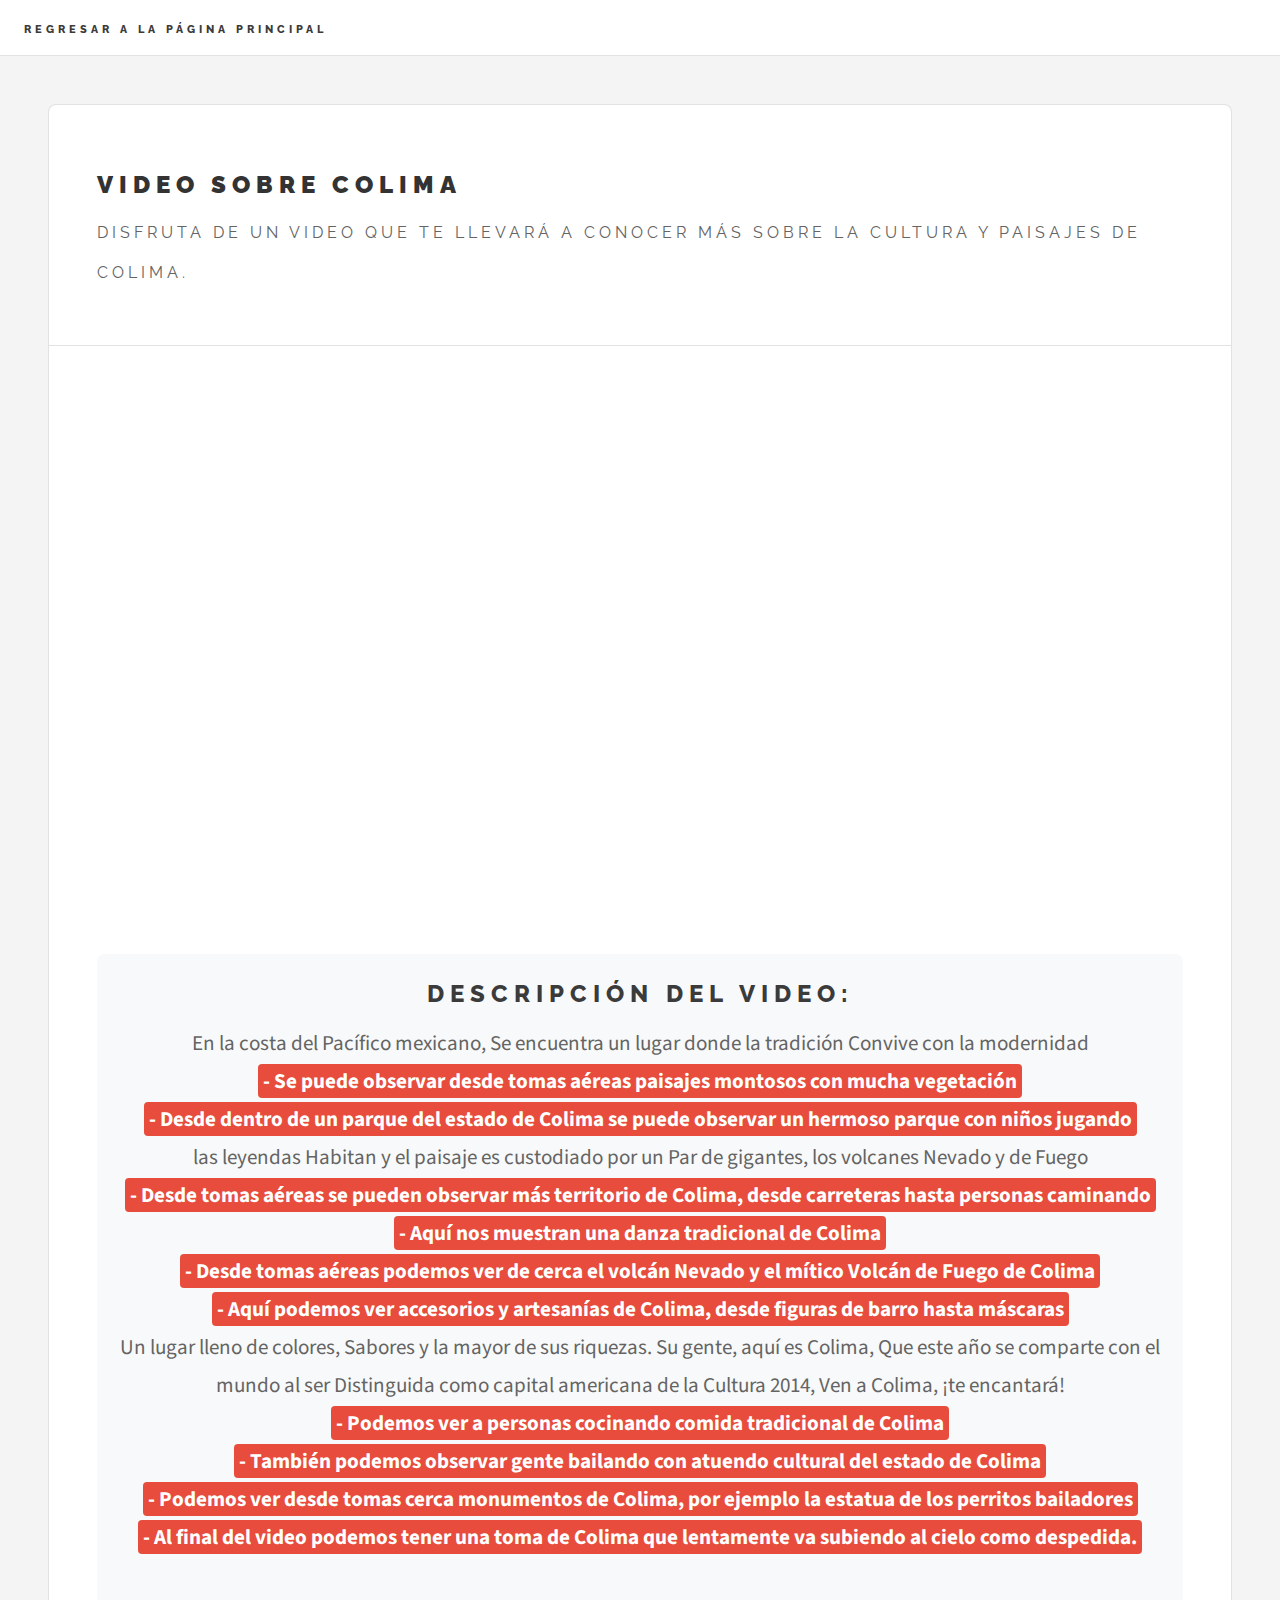
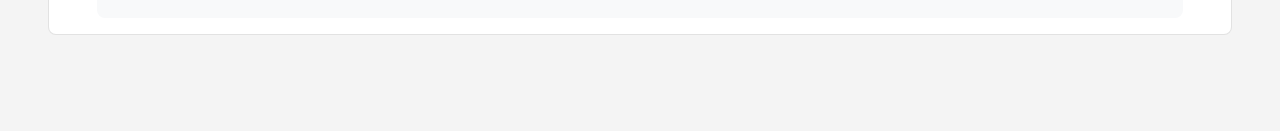
<file: ExtraPags/videoColima.html>
<!DOCTYPE html>
<html lang="es">
  <head>
    <title>Video sobre Colima</title>
    <meta charset="utf-8" />
    <meta
      name="viewport"
      content="width=device-width, initial-scale=1, user-scalable=no"
    />
    <link rel="stylesheet" href="../assets/css/main.css" />
    <style>
      /* Centrar el video en la página y ajustar el tamaño */
      .video-container {
        display: flex;
        justify-content: center;
        align-items: center;
        height: 60vh; /* Ajusta la altura del contenedor si es necesario */
        margin: 20px 0;
        width: 100%; /* Se ajusta al 100% del ancho disponible */
      }

      iframe {
        width: 100%;
        height: 100%; /* Asegura que el iframe se ajuste al contenedor */
        max-width: 800px; /* Establece un tamaño máximo para evitar que el video sea demasiado grande */
        max-height: 450px; /* Limita la altura máxima del video */
      }

      /* Estilos para la descripción */
      .video-description {
        text-align: center;
        margin-top: 20px;
        font-size: 1.1rem;
        background-color: #f8f9fa; /* Fondo claro para mejorar el contraste */
        padding: 20px;
        border-radius: 8px;
      }

      .highlight {
        font-weight: bold;
        color: #fff; /* Color blanco para mejorar el contraste con el fondo rojo */
        background-color: #e74c3c; /* Fondo rojo para el texto destacado */
        padding: 2px 5px; /* Espaciado alrededor del texto destacado */
      }

      h3 {
        font-size: 1.5rem;
        margin-bottom: 10px;
      }
    </style>
  </head>
  <body class="single is-preload">
    <!-- Wrapper -->
    <div id="wrapper">
      <!-- Header -->
      <header id="header">
        <h1><a href="../index.html">Regresar a la Página Principal</a></h1>
      </header>

      <!-- Main -->
      <div id="main">
        <!-- Post -->
        <article class="post">
          <header>
            <div class="title">
              <h2>Video sobre Colima</h2>
              <p>
                Disfruta de un video que te llevará a conocer más sobre la
                cultura y paisajes de Colima.
              </p>
            </div>
          </header>

          <!-- Video Container -->
          <div class="video-container">
            <iframe
              src="https://www.youtube.com/embed/Py-S5I00kfM?si=J60Dx0pT42E7EsOj"
              frameborder="0"
              allow="accelerometer; autoplay; clipboard-write; encrypted-media; gyroscope; picture-in-picture; web-share"
              allowfullscreen
            ></iframe>
          </div>

          <!-- Descripción del video -->
          <div id="videoDescription" class="video-description">
            <h3>Descripción del video:</h3>
            <p id="descriptionText">
              En la costa del Pacífico mexicano, Se encuentra un lugar donde la tradición Convive con la modernidad  <br />
              <span class="highlight">- Se puede observar desde tomas aéreas paisajes montosos con mucha vegetación<br /></span>
              <span class="highlight">- Desde dentro de un parque del estado de Colima se puede observar un hermoso parque con niños jugando<br /></span>
              las leyendas Habitan y el paisaje es custodiado por un Par de gigantes, los volcanes Nevado y de Fuego<br />
              <span class="highlight">- Desde tomas aéreas se pueden observar más territorio de Colima, desde carreteras hasta personas caminando<br /></span>
              <span class="highlight">- Aquí nos muestran una danza tradicional de Colima<br /></span>
              <span class="highlight">- Desde tomas aéreas podemos ver de cerca el volcán Nevado y el mítico Volcán de Fuego de Colima<br /></span>
              <span class="highlight">- Aquí podemos ver accesorios y artesanías de Colima, desde figuras de barro hasta máscaras<br /></span>
              Un lugar lleno de colores, Sabores y la mayor de sus riquezas. Su gente, aquí es Colima, Que este año se comparte con el mundo al ser Distinguida como capital americana de la Cultura 2014, Ven a Colima, ¡te encantará!<br />
              <span class="highlight">- Podemos ver a personas cocinando comida tradicional de Colima<br /></span>
              <span class="highlight">- También podemos observar gente bailando con atuendo cultural del estado de Colima<br /></span>
              <span class="highlight">- Podemos ver desde tomas cerca monumentos de Colima, por ejemplo la estatua de los perritos bailadores<br /></span>
              <span class="highlight">- Al final del video podemos tener una toma de Colima que lentamente va subiendo al cielo como despedida.<br /></span>
            </p>
          </div>
        </article>
      </div>

    </div>
  </body>
</html>
</file>
<file: assets/css/main.css>
@import url(fontawesome-all.min.css);
@import url("https://fonts.googleapis.com/css?family=Source+Sans+Pro:400,700|Raleway:400,800,900");

/*
	Future Imperfect by HTML5 UP
	html5up.net | @ajlkn
	Free for personal and commercial use under the CCA 3.0 license (html5up.net/license)
*/

html, body, div, span, applet, object,
iframe, h1, h2, h3, h4, h5, h6, p, blockquote,
pre, a, abbr, acronym, address, big, cite,
code, del, dfn, em, img, ins, kbd, q, s, samp,
small, strike, strong, sub, sup, tt, var, b,
u, i, center, dl, dt, dd, ol, ul, li, fieldset,
form, label, legend, table, caption, tbody,
tfoot, thead, tr, th, td, article, aside,
canvas, details, embed, figure, figcaption,
footer, header, hgroup, menu, nav, output, ruby,
section, summary, time, mark, audio, video {
	margin: 0;
	padding: 0;
	border: 0;
	font-size: 100%;
	font: inherit;
	vertical-align: baseline;}

article, aside, details, figcaption, figure,
footer, header, hgroup, menu, nav, section {
	display: block;}

body {
	line-height: 1;
}
p {
    font-size: 1.2em; /* Ajusta el tamaño (1em = tamaño base, 1.2em es un 20% más grande) */
    line-height: 1.8; /* Mejora el espaciado entre líneas */
}

ol, ul {
	list-style: none;
}

blockquote, q {
	quotes: none;
}

	blockquote:before, blockquote:after, q:before, q:after {
		content: '';
		content: none;
	}

table {
	border-collapse: collapse;
	border-spacing: 0;
}

body {
	-webkit-text-size-adjust: none;
}

mark {
	background-color: transparent;
	color: inherit;
}

input::-moz-focus-inner {
	border: 0;
	padding: 0;
}

input, select, textarea {
	-moz-appearance: none;
	-webkit-appearance: none;
	-ms-appearance: none;
	appearance: none;
}

/* Basic */

	@-ms-viewport {
		width: device-width;
	}

	body {
		-ms-overflow-style: scrollbar;
	}

	@media screen and (max-width: 480px) {

		html, body {
			min-width: 320px;
		}

	}

	html {
		box-sizing: border-box;
	}

	*, *:before, *:after {
		box-sizing: inherit;
	}

	body {
		background: #f4f4f4;
	}

		body.is-preload *, body.is-preload *:before, body.is-preload *:after {
			-moz-animation: none !important;
			-webkit-animation: none !important;
			-ms-animation: none !important;
			animation: none !important;
			-moz-transition: none !important;
			-webkit-transition: none !important;
			-ms-transition: none !important;
			transition: none !important;
		}

/* Type */

	body, input, select, textarea {
		color: #646464;
		font-family: "Source Sans Pro", Helvetica, sans-serif;
		font-size: 14pt;
		font-weight: 400;
		line-height: 1.75;
	}

		@media screen and (max-width: 1680px) {

			body, input, select, textarea {
				font-size: 12pt;
			}

		}

		@media screen and (max-width: 1280px) {

			body, input, select, textarea {
				font-size: 12pt;
			}

		}

		@media screen and (max-width: 980px) {

			body, input, select, textarea {
				font-size: 12pt;
			}

		}

		@media screen and (max-width: 736px) {

			body, input, select, textarea {
				font-size: 12pt;
			}

		}

		@media screen and (max-width: 480px) {

			body, input, select, textarea {
				font-size: 12pt;
			}

		}

	a {
		-moz-transition: color 0.2s ease, border-bottom-color 0.2s ease;
		-webkit-transition: color 0.2s ease, border-bottom-color 0.2s ease;
		-ms-transition: color 0.2s ease, border-bottom-color 0.2s ease;
		transition: color 0.2s ease, border-bottom-color 0.2s ease;
		border-bottom: dotted 1px rgba(160, 160, 160, 0.65);
		color: inherit;
		text-decoration: none;
	}

		a:before {
			-moz-transition: color 0.2s ease;
			-webkit-transition: color 0.2s ease;
			-ms-transition: color 0.2s ease;
			transition: color 0.2s ease;
		}

		a:hover {
			border-bottom-color: transparent;
			color: #2ebaae !important;
		}

			a:hover:before {
				color: #2ebaae !important;
			}

	strong, b {
		color: #3c3b3b;
		font-weight: 700;
	}

	em, i {
		font-style: italic;
	}

	p {
		margin: 0 0 2em 0;
	}

	h1, h2, h3, h4, h5, h6 {
		color: #3c3b3b;
		font-family: "Raleway", Helvetica, sans-serif;
		font-weight: 800;
		letter-spacing: 0.25em;
		line-height: 1.65;
		margin: 0 0 1em 0;
		text-transform: uppercase;
	}

		h1 a, h2 a, h3 a, h4 a, h5 a, h6 a {
			color: inherit;
			border-bottom: 0;
		}

	h2 {
		font-size: 1.1em;
	}

	h3 {
		font-size: 0.9em;
	}

	h4 {
		font-size: 0.7em;
	}

	h5 {
		font-size: 0.7em;
	}

	h6 {
		font-size: 0.7em;
	}

	sub {
		font-size: 0.8em;
		position: relative;
		top: 0.5em;
	}

	sup {
		font-size: 0.8em;
		position: relative;
		top: -0.5em;
	}

	blockquote {
		border-left: solid 4px rgba(160, 160, 160, 0.3);
		font-style: italic;
		margin: 0 0 2em 0;
		padding: 0.5em 0 0.5em 2em;
	}

	code {
		background: rgba(160, 160, 160, 0.075);
		border: solid 1px rgba(160, 160, 160, 0.3);
		font-family: "Courier New", monospace;
		font-size: 0.9em;
		margin: 0 0.25em;
		padding: 0.25em 0.65em;
	}

	pre {
		-webkit-overflow-scrolling: touch;
		font-family: "Courier New", monospace;
		font-size: 0.9em;
		margin: 0 0 2em 0;
	}

		pre code {
			display: block;
			line-height: 1.75em;
			padding: 1em 1.5em;
			overflow-x: auto;
		}

	hr {
		border: 0;
		border-bottom: solid 1px rgba(160, 160, 160, 0.3);
		margin: 2em 0;
	}

		hr.major {
			margin: 3em 0;
		}

	.align-left {
		text-align: left;
	}

	.align-center {
		text-align: center;
	}

	.align-right {
		text-align: right;
	}
/* Que los nav funcionen fluidos */

/* Añadir una transición suave al desplazamiento */
html {
    scroll-behavior: smooth;
}

/* Estilos básicos para los artículos */
article {
    padding: 60px 20px;
    margin-bottom: 40px;
    border: 1px solid #ddd;
    border-radius: 8px;
    transition: transform 0.3s ease-out; /* Añadir una transición para la animación */
}

article h2 {
    font-size: 2rem;
    color: #333;
}

/* Estilo del menú */


nav.links ul {
    list-style: none;
    padding: 0;
    margin: 0;
}

nav.links ul li {
    margin-bottom: 10px;
}

nav.links ul li a {
    color: white;
    text-decoration: none;
    font-size: 1.2rem;
    transition: color 0.3s ease;
}

nav.links ul li a:hover {
    color: #f39c12; /* Cambio de color al pasar el mouse */
}

/* Animación para que el artículo se vea más dinámico */
article:hover {
    transform: scale(1.05); /* Aumenta el tamaño ligeramente al pasar el mouse */
}


/* Author */

	.author {
		display: -moz-flex;
		display: -webkit-flex;
		display: -ms-flex;
		display: flex;
		-moz-flex-direction: row;
		-webkit-flex-direction: row;
		-ms-flex-direction: row;
		flex-direction: row;
		-moz-align-items: center;
		-webkit-align-items: center;
		-ms-align-items: center;
		align-items: center;
		-moz-justify-content: -moz-flex-end;
		-webkit-justify-content: -webkit-flex-end;
		-ms-justify-content: -ms-flex-end;
		justify-content: flex-end;
		border-bottom: 0;
		font-family: "Raleway", Helvetica, sans-serif;
		font-size: 0.6em;
		font-weight: 400;
		letter-spacing: 0.25em;
		text-transform: uppercase;
		white-space: nowrap;
	}

		.author .name {
			-moz-transition: border-bottom-color 0.2s ease;
			-webkit-transition: border-bottom-color 0.2s ease;
			-ms-transition: border-bottom-color 0.2s ease;
			transition: border-bottom-color 0.2s ease;
			border-bottom: dotted 1px rgba(160, 160, 160, 0.65);
			display: block;
			margin: 0 1.5em 0 0;
		}

		.author img {
			border-radius: 100%;
			display: block;
			width: 4em;
		}

		.author:hover .name {
			border-bottom-color: transparent;
		}

/* Blurb */

	.blurb h2 {
		font-size: 1;
		margin: 0 0 1.5em 0;
	}

	.blurb h3 {
		font-size: 1em;
	}

	.blurb p {
		font-size: 1em;
	}

/* Box */

	.box {
		border: solid 1px rgba(160, 160, 160, 0.3);
		margin-bottom: 2em;
		padding: 1.5em;
	}

		.box > :last-child,
		.box > :last-child > :last-child,
		.box > :last-child > :last-child > :last-child {
			margin-bottom: 0;
		}

		.box.alt {
			border: 0;
			border-radius: 0;
			padding: 0;
		}

/* Button */

	input[type="submit"],
	input[type="reset"],
	input[type="button"],
	button,
	.button {
		-moz-appearance: none;
		-webkit-appearance: none;
		-ms-appearance: none;
		appearance: none;
		-moz-transition: background-color 0.2s ease, box-shadow 0.2s ease, color 0.2s ease;
		-webkit-transition: background-color 0.2s ease, box-shadow 0.2s ease, color 0.2s ease;
		-ms-transition: background-color 0.2s ease, box-shadow 0.2s ease, color 0.2s ease;
		transition: background-color 0.2s ease, box-shadow 0.2s ease, color 0.2s ease;
		background-color: transparent;
		border: 0;
		box-shadow: inset 0 0 0 1px rgba(160, 160, 160, 0.3);
		color: #3c3b3b !important;
		cursor: pointer;
		display: inline-block;
		font-family: "Raleway", Helvetica, sans-serif;
		font-size: .8em;
		font-weight: 800;
		height: 4.8125em;
		letter-spacing: 0.25em;
		line-height: 4.8125em;
		padding: 0 2.5em;
		text-align: center;
		text-decoration: none;
		text-transform: uppercase;
		white-space: nowrap;
	}

		input[type="submit"]:hover,
		input[type="reset"]:hover,
		input[type="button"]:hover,
		button:hover,
		.button:hover {
			box-shadow: inset 0 0 0 1px #2ebaae;
			color: #2ebaae !important;
		}

			input[type="submit"]:hover:active,
			input[type="reset"]:hover:active,
			input[type="button"]:hover:active,
			button:hover:active,
			.button:hover:active {
				background-color: rgba(46, 186, 174, 0.05);
			}

		input[type="submit"]:before, input[type="submit"]:after,
		input[type="reset"]:before,
		input[type="reset"]:after,
		input[type="button"]:before,
		input[type="button"]:after,
		button:before,
		button:after,
		.button:before,
		.button:after {
			color: #aaaaaa;
			position: relative;
		}

		input[type="submit"]:before,
		input[type="reset"]:before,
		input[type="button"]:before,
		button:before,
		.button:before {
			left: -1em;
			padding: 0 0 0 0.75em;
		}

		input[type="submit"]:after,
		input[type="reset"]:after,
		input[type="button"]:after,
		button:after,
		.button:after {
			left: 1em;
			padding: 0 0.75em 0 0;
		}

		input[type="submit"].fit,
		input[type="reset"].fit,
		input[type="button"].fit,
		button.fit,
		.button.fit {
			width: 100%;
		}

		input[type="submit"].large,
		input[type="reset"].large,
		input[type="button"].large,
		button.large,
		.button.large {
			font-size: 0.7em;
			padding: 0 3em;
		}

		input[type="submit"].small,
		input[type="reset"].small,
		input[type="button"].small,
		button.small,
		.button.small {
			font-size: 0.5em;
		}

		input[type="submit"].disabled, input[type="submit"]:disabled,
		input[type="reset"].disabled,
		input[type="reset"]:disabled,
		input[type="button"].disabled,
		input[type="button"]:disabled,
		button.disabled,
		button:disabled,
		.button.disabled,
		.button:disabled {
			pointer-events: none;
			color: rgba(160, 160, 160, 0.3) !important;
		}

			input[type="submit"].disabled:before, input[type="submit"]:disabled:before,
			input[type="reset"].disabled:before,
			input[type="reset"]:disabled:before,
			input[type="button"].disabled:before,
			input[type="button"]:disabled:before,
			button.disabled:before,
			button:disabled:before,
			.button.disabled:before,
			.button:disabled:before {
				color: rgba(160, 160, 160, 0.3) !important;
			}

/* Form */

	form {
		margin: 0 0 2em 0;
	}

		form.search {
			text-decoration: none;
			position: relative;
		}

			form.search:before {
				-moz-osx-font-smoothing: grayscale;
				-webkit-font-smoothing: antialiased;
				display: inline-block;
				font-style: normal;
				font-variant: normal;
				text-rendering: auto;
				line-height: 1;
				text-transform: none !important;
				font-family: 'Font Awesome 5 Free';
				font-weight: 900;
			}

			form.search:before {
				color: #aaaaaa;
				content: '\f002';
				display: block;
				height: 2.75em;
				left: 0;
				line-height: 2.75em;
				position: absolute;
				text-align: center;
				top: 0;
				width: 2.5em;
			}

			form.search > input:first-child {
				padding-left: 2.5em;
			}

	label {
		color: #3c3b3b;
		display: block;
		font-size: 0.9em;
		font-weight: 700;
		margin: 0 0 1em 0;
	}

	input[type="text"],
	input[type="password"],
	input[type="email"],
	input[type="tel"],
	select,
	textarea {
		-moz-appearance: none;
		-webkit-appearance: none;
		-ms-appearance: none;
		appearance: none;
		background: rgba(160, 160, 160, 0.075);
		border: none;
		border: solid 1px rgba(160, 160, 160, 0.3);
		border-radius: 0;
		color: inherit;
		display: block;
		outline: 0;
		padding: 0 1em;
		text-decoration: none;
		width: 100%;
	}

		input[type="text"]:invalid,
		input[type="password"]:invalid,
		input[type="email"]:invalid,
		input[type="tel"]:invalid,
		select:invalid,
		textarea:invalid {
			box-shadow: none;
		}

		input[type="text"]:focus,
		input[type="password"]:focus,
		input[type="email"]:focus,
		input[type="tel"]:focus,
		select:focus,
		textarea:focus {
			border-color: #2ebaae;
			box-shadow: inset 0 0 0 1px #2ebaae;
		}

	.select-wrapper {
		text-decoration: none;
		display: block;
		position: relative;
	}

		.select-wrapper:before {
			-moz-osx-font-smoothing: grayscale;
			-webkit-font-smoothing: antialiased;
			display: inline-block;
			font-style: normal;
			font-variant: normal;
			text-rendering: auto;
			line-height: 1;
			text-transform: none !important;
			font-family: 'Font Awesome 5 Free';
			font-weight: 900;
		}

		.select-wrapper:before {
			color: rgba(160, 160, 160, 0.3);
			content: '\f078';
			display: block;
			height: 2.75em;
			line-height: 2.75em;
			pointer-events: none;
			position: absolute;
			right: 0;
			text-align: center;
			top: 0;
			width: 2.75em;
		}

		.select-wrapper select::-ms-expand {
			display: none;
		}

	select {
		background-image: url("data:image/svg+xml;charset=utf8,%3Csvg xmlns='http://www.w3.org/2000/svg' width='40' height='40' preserveAspectRatio='none' viewBox='0 0 40 40'%3E%3Cpath d='M9.4,12.3l10.4,10.4l10.4-10.4c0.2-0.2,0.5-0.4,0.9-0.4c0.3,0,0.6,0.1,0.9,0.4l3.3,3.3c0.2,0.2,0.4,0.5,0.4,0.9 c0,0.4-0.1,0.6-0.4,0.9L20.7,31.9c-0.2,0.2-0.5,0.4-0.9,0.4c-0.3,0-0.6-0.1-0.9-0.4L4.3,17.3c-0.2-0.2-0.4-0.5-0.4-0.9 c0-0.4,0.1-0.6,0.4-0.9l3.3-3.3c0.2-0.2,0.5-0.4,0.9-0.4S9.1,12.1,9.4,12.3z' fill='rgba(160, 160, 160, 0.3)' /%3E%3C/svg%3E");
		background-size: 1.25rem;
		background-repeat: no-repeat;
		background-position: calc(100% - 1rem) center;
		height: 2.75em;
		padding-right: 2.75em;
		text-overflow: ellipsis;
	}

		select option {
			color: #3c3b3b;
			background: #ffffff;
		}

		select:focus::-ms-value {
			background-color: transparent;
		}

		select::-ms-expand {
			display: none;
		}

	input[type="text"],
	input[type="password"],
	input[type="email"],
	select {
		height: 2.75em;
	}

	textarea {
		padding: 0.75em 1em;
	}

	input[type="checkbox"],
	input[type="radio"] {
		-moz-appearance: none;
		-webkit-appearance: none;
		-ms-appearance: none;
		appearance: none;
		display: block;
		float: left;
		margin-right: -2em;
		opacity: 0;
		width: 1em;
		z-index: -1;
	}

		input[type="checkbox"] + label,
		input[type="radio"] + label {
			text-decoration: none;
			color: #646464;
			cursor: pointer;
			display: inline-block;
			font-size: 1em;
			font-weight: 400;
			padding-left: 2.4em;
			padding-right: 0.75em;
			position: relative;
		}

			input[type="checkbox"] + label:before,
			input[type="radio"] + label:before {
				-moz-osx-font-smoothing: grayscale;
				-webkit-font-smoothing: antialiased;
				display: inline-block;
				font-style: normal;
				font-variant: normal;
				text-rendering: auto;
				line-height: 1;
				text-transform: none !important;
				font-family: 'Font Awesome 5 Free';
				font-weight: 900;
			}

			input[type="checkbox"] + label:before,
			input[type="radio"] + label:before {
				background: rgba(160, 160, 160, 0.075);
				border: solid 1px rgba(160, 160, 160, 0.3);
				content: '';
				display: inline-block;
				font-size: 0.8em;
				height: 2.0625em;
				left: 0;
				line-height: 2.0625em;
				position: absolute;
				text-align: center;
				top: 0;
				width: 2.0625em;
			}

		input[type="checkbox"]:checked + label:before,
		input[type="radio"]:checked + label:before {
			background: #3c3b3b;
			border-color: #3c3b3b;
			color: #ffffff;
			content: '\f00c';
		}

		input[type="checkbox"]:focus + label:before,
		input[type="radio"]:focus + label:before {
			border-color: #2ebaae;
			box-shadow: 0 0 0 1px #2ebaae;
		}

	input[type="radio"] + label:before {
		border-radius: 100%;
	}

	::-webkit-input-placeholder {
		color: #aaaaaa !important;
		opacity: 1.0;
	}

	:-moz-placeholder {
		color: #aaaaaa !important;
		opacity: 1.0;
	}

	::-moz-placeholder {
		color: #aaaaaa !important;
		opacity: 1.0;
	}

	:-ms-input-placeholder {
		color: #aaaaaa !important;
		opacity: 1.0;
	}

/* Icon */

	.icon {
		text-decoration: none;
		border-bottom: none;
		position: relative;
	}

		.icon:before {
			-moz-osx-font-smoothing: grayscale;
			-webkit-font-smoothing: antialiased;
			display: inline-block;
			font-style: normal;
			font-variant: normal;
			text-rendering: auto;
			line-height: 1;
			text-transform: none !important;
			font-family: 'Font Awesome 5 Free';
			font-weight: 400;
		}

		.icon > .label {
			display: none;
		}

		.icon:before {
			line-height: inherit;
		}

		.icon.solid:before {
			font-weight: 900;
		}

		.icon.brands:before {
			font-family: 'Font Awesome 5 Brands';
		}

		.icon.suffix:before {
			float: right;
		}

/* Image */

	.image {
		border: 0;
		display: inline-block;
		position: relative;
	}

		.image img {
			display: block;
		}

		.image.left, .image.right {
			max-width: 40%;
		}

			.image.left img, .image.right img {
				width: 100%;
			}

		.image.left {
			float: left;
			padding: 0 1.5em 1em 0;
			top: 0.25em;
		}

		.image.right {
			float: right;
			padding: 0 0 1em 1.5em;
			top: 0.25em;
		}

		.image.fit {
			display: block;
			margin: 0 0 2em 0;
			width: 100%;
		}

			.image.fit img {
				width: 100%;
			}

		.image.featured {
			display: block;
			margin: 0 0 3em 0;
			width: 100%;
		}

			.image.featured img {
				width: 100%;
			}

			@media screen and (max-width: 736px) {

				.image.featured {
					margin: 0 0 1.5em 0;
				}

			}

		.image.main {
			display: block;
			margin: 0 0 3em 0;
			width: 100%;
		}

			.image.main img {
				width: 100%;
			}

/* List */

	ol {
		list-style: decimal;
		margin: 0 0 2em 0;
		padding-left: 1.25em;
	}

		ol li {
			padding-left: 0.25em;
		}

	ul {
		list-style: disc;
		margin: 0 0 2em 0;
		padding-left: 1em;
	}

		ul li {
			padding-left: 0.5em;
		}

		ul.alt {
			list-style: none;
			padding-left: 0;
		}

			ul.alt li {
				border-top: solid 1px rgba(160, 160, 160, 0.3);
				padding: 0.5em 0;
			}

				ul.alt li:first-child {
					border-top: 0;
					padding-top: 0;
				}

	dl {
		margin: 0 0 2em 0;
	}

		dl dt {
			display: block;
			font-weight: 700;
			margin: 0 0 1em 0;
		}

		dl dd {
			margin-left: 2em;
		}

/* Actions */

	ul.actions {
		display: -moz-flex;
		display: -webkit-flex;
		display: -ms-flex;
		display: flex;
		cursor: default;
		list-style: none;
		margin-left: -1em;
		padding-left: 0;
	}

		ul.actions li {
			padding: 0 0 0 1em;
			vertical-align: middle;
		}

		ul.actions.special {
			-moz-justify-content: center;
			-webkit-justify-content: center;
			-ms-justify-content: center;
			justify-content: center;
			width: 100%;
			margin-left: 0;
		}

			ul.actions.special li:first-child {
				padding-left: 0;
			}

		ul.actions.stacked {
			-moz-flex-direction: column;
			-webkit-flex-direction: column;
			-ms-flex-direction: column;
			flex-direction: column;
			margin-left: 0;
		}

			ul.actions.stacked li {
				padding: 1.3em 0 0 0;
			}

				ul.actions.stacked li:first-child {
					padding-top: 0;
				}

		ul.actions.fit {
			width: calc(100% + 1em);
		}

			ul.actions.fit li {
				-moz-flex-grow: 1;
				-webkit-flex-grow: 1;
				-ms-flex-grow: 1;
				flex-grow: 1;
				-moz-flex-shrink: 1;
				-webkit-flex-shrink: 1;
				-ms-flex-shrink: 1;
				flex-shrink: 1;
				width: 100%;
			}

				ul.actions.fit li > * {
					width: 100%;
				}

			ul.actions.fit.stacked {
				width: 100%;
			}

		@media screen and (max-width: 480px) {

			ul.actions:not(.fixed) {
				-moz-flex-direction: column;
				-webkit-flex-direction: column;
				-ms-flex-direction: column;
				flex-direction: column;
				margin-left: 0;
				width: 100% !important;
			}

				ul.actions:not(.fixed) li {
					-moz-flex-grow: 1;
					-webkit-flex-grow: 1;
					-ms-flex-grow: 1;
					flex-grow: 1;
					-moz-flex-shrink: 1;
					-webkit-flex-shrink: 1;
					-ms-flex-shrink: 1;
					flex-shrink: 1;
					padding: 1em 0 0 0;
					text-align: center;
					width: 100%;
				}

					ul.actions:not(.fixed) li > * {
						width: 100%;
					}

					ul.actions:not(.fixed) li:first-child {
						padding-top: 0;
					}

					ul.actions:not(.fixed) li input[type="submit"],
					ul.actions:not(.fixed) li input[type="reset"],
					ul.actions:not(.fixed) li input[type="button"],
					ul.actions:not(.fixed) li button,
					ul.actions:not(.fixed) li .button {
						width: 100%;
					}

						ul.actions:not(.fixed) li input[type="submit"].icon:before,
						ul.actions:not(.fixed) li input[type="reset"].icon:before,
						ul.actions:not(.fixed) li input[type="button"].icon:before,
						ul.actions:not(.fixed) li button.icon:before,
						ul.actions:not(.fixed) li .button.icon:before {
							margin-left: -0.5em;
						}

		}

/* Icons */

	ul.icons {
		cursor: default;
		list-style: none;
		padding-left: 0;
	}

		ul.icons li {
			display: inline-block;
			padding: 0 1em 0 0;
		}

			ul.icons li:last-child {
				padding-right: 0;
			}

			ul.icons li > * {
				border: 0;
			}

				ul.icons li > * .label {
					display: none;
				}

/* Posts */

	ul.posts {
		list-style: none;
		padding: 0;
	}

		ul.posts li {
			border-top: dotted 1px rgba(160, 160, 160, 0.3);
			margin: 1.5em 0 0 0;
			padding: 1.5em 0 0 0;
		}

			ul.posts li:first-child {
				border-top: 0;
				margin-top: 0;
				padding-top: 0;
			}

		ul.posts article {
			display: -moz-flex;
			display: -webkit-flex;
			display: -ms-flex;
			display: flex;
			-moz-align-items: -moz-flex-start;
			-webkit-align-items: -webkit-flex-start;
			-ms-align-items: -ms-flex-start;
			align-items: flex-start;
			-moz-flex-direction: row-reverse;
			-webkit-flex-direction: row-reverse;
			-ms-flex-direction: row-reverse;
			flex-direction: row-reverse;
		}

			ul.posts article .image {
				display: block;
				margin-right: 1.5em;
				min-width: 4em;
				width: 4em;
			}

				ul.posts article .image img {
					width: 100%;
				}

			ul.posts article header {
				-moz-flex-grow: 1;
				-webkit-flex-grow: 1;
				-ms-flex-grow: 1;
				flex-grow: 1;
				-ms-flex: 1;
			}

				ul.posts article header h3 {
					font-size: 0.7em;
					margin-top: 0.125em;
				}

				ul.posts article header .published {
					display: block;
					font-family: "Raleway", Helvetica, sans-serif;
					font-size: 0.6em;
					font-weight: 400;
					letter-spacing: 0.25em;
					margin: -0.625em 0 1.7em 0;
					text-transform: uppercase;
				}

				ul.posts article header > :last-child {
					margin-bottom: 0;
				}


/* Mini Post */

	.mini-post {
		display: -moz-flex;
		display: -webkit-flex;
		display: -ms-flex;
		display: flex;
		-moz-flex-direction: column-reverse;
		-webkit-flex-direction: column-reverse;
		-ms-flex-direction: column-reverse;
		flex-direction: column-reverse;
		background: #ffffff;
		border: solid 1px rgba(160, 160, 160, 0.3);
		margin: 0 0 2em 0;
	}

		.mini-post .image {
			overflow: hidden;
			width: 100%;
		}

			.mini-post .image img {
				-moz-transition: -moz-transform 0.2s ease-out;
				-webkit-transition: -webkit-transform 0.2s ease-out;
				-ms-transition: -ms-transform 0.2s ease-out;
				transition: transform 0.2s ease-out;
				width: 100%;
			}

			.mini-post .image:hover img {
				-moz-transform: scale(1.05);
				-webkit-transform: scale(1.05);
				-ms-transform: scale(1.05);
				transform: scale(1.05);
			}

		.mini-post header {
			padding: 1.25em 4.25em 0.1em 1.25em ;
			min-height: 4em;
			position: relative;
			-moz-flex-grow: 1;
			-webkit-flex-grow: 1;
			-ms-flex-grow: 1;
			flex-grow: 1;
		}

			.mini-post header h3 {
				font-size: 1em;
			}

			.mini-post header .published {
				display: block;
				font-family: "Raleway", Helvetica, sans-serif;
				font-size: 0.6em;
				font-weight: 400;
				letter-spacing: 0.25em;
				margin: -0.625em 0 1.7em 0;
				text-transform: uppercase;
			}

			.mini-post header .author {
				position: absolute;
				right: 2em;
				top: 2em;
			}

	.mini-posts {
		margin: 0 0 2em 0;
	}

		@media screen and (max-width: 1280px) {

			.mini-posts {
				display: -moz-flex;
				display: -webkit-flex;
				display: -ms-flex;
				display: flex;
				-moz-flex-wrap: wrap;
				-webkit-flex-wrap: wrap;
				-ms-flex-wrap: wrap;
				flex-wrap: wrap;
				width: calc(100% + 2em);
			}

				.mini-posts > * {
					margin: 2em 2em 0 0;
					width: calc(50% - 2em);
				}

				.mini-posts > :nth-child(-n + 2) {
					margin-top: 0;
				}

		}

		@media screen and (max-width: 480px) {

			.mini-posts {
				display: block;
				width: 100%;
			}

				.mini-posts > * {
					margin: 0 0 2em 0;
					width: 100%;
				}

		}

/* Post */

	.post {
		padding: 3em 3em 1em 3em ;
		background: #ffffff;
		border: solid 1px rgba(160, 160, 160, 0.3);
		margin: 0 0 3em 0;
		position: relative;
	}

		.post > header {
			display: -moz-flex;
			display: -webkit-flex;
			display: -ms-flex;
			display: flex;
			border-bottom: solid 1px rgba(160, 160, 160, 0.3);
			left: -3em;
			margin: -3em 0 3em 0;
			position: relative;
			width: calc(100% + 6em);
		}

			.post > header .title {
				-moz-flex-grow: 1;
				-webkit-flex-grow: 1;
				-ms-flex-grow: 1;
				flex-grow: 1;
				-ms-flex: 1;
				padding: 3.75em 3em 3.3em 3em;
			}

				.post > header .title h2 {
					font-weight: 900;
					font-size: 1.5em;
				}

				.post > header .title > :last-child {
					margin-bottom: 0;
				}

			.post > header .meta {
				padding: 3.75em 3em 1.75em 3em ;
				border-left: solid 1px rgba(160, 160, 160, 0.3);
				min-width: 17em;
				text-align: right;
				width: 17em;
			}

				.post > header .meta > * {
					margin: 0 0 1em 0;
				}

				.post > header .meta > :last-child {
					margin-bottom: 0;
				}

				.post > header .meta .published {
					color: #3c3b3b;
					display: block;
					font-family: "Raleway", Helvetica, sans-serif;
					font-size: 0.7em;
					font-weight: 800;
					letter-spacing: 0.25em;
					margin-top: 0.5em;
					text-transform: uppercase;
					white-space: nowrap;
				}

		.post > a.image.featured {
			overflow: hidden;
		}

			.post > a.image.featured img {
				-moz-transition: -moz-transform 0.2s ease-out;
				-webkit-transition: -webkit-transform 0.2s ease-out;
				-ms-transition: -ms-transform 0.2s ease-out;
				transition: transform 0.2s ease-out;
			}

			.post > a.image.featured:hover img {
				-moz-transform: scale(1.05);
				-webkit-transform: scale(1.05);
				-ms-transform: scale(1.05);
				transform: scale(1.05);
			}

		.post > footer {
			display: -moz-flex;
			display: -webkit-flex;
			display: -ms-flex;
			display: flex;
			-moz-align-items: center;
			-webkit-align-items: center;
			-ms-align-items: center;
			align-items: center;
		}

			.post > footer .actions {
				-moz-flex-grow: 1;
				-webkit-flex-grow: 1;
				-ms-flex-grow: 1;
				flex-grow: 1;
			}

			.post > footer .stats {
				cursor: default;
				list-style: none;
				padding: 0;
			}

				.post > footer .stats li {
					border-left: solid 1px rgba(160, 160, 160, 0.3);
					display: inline-block;
					font-family: "Raleway", Helvetica, sans-serif;
					font-size: 0.6em;
					font-weight: 400;
					letter-spacing: 0.25em;
					line-height: 1;
					margin: 0 0 0 2em;
					padding: 0 0 0 2em;
					text-transform: uppercase;
				}

					.post > footer .stats li:first-child {
						border-left: 0;
						margin-left: 0;
						padding-left: 0;
					}

					.post > footer .stats li .icon {
						border-bottom: 0;
					}

						.post > footer .stats li .icon:before {
							color: rgba(160, 160, 160, 0.3);
							margin-right: 0.75em;
						}

		@media screen and (max-width: 980px) {

			.post {
				border-left: 0;
				border-right: 0;
				left: -3em;
				width: calc(100% + (3em * 2));
			}

				.post > header {
					-moz-flex-direction: column;
					-webkit-flex-direction: column;
					-ms-flex-direction: column;
					flex-direction: column;
					padding: 3.75em 3em 1.25em 3em ;
					border-left: 0;
				}

					.post > header .title {
						-ms-flex: 0 1 auto;
						margin: 0 0 2em 0;
						padding: 0;
						text-align: center;
					}

					.post > header .meta {
						-moz-align-items: center;
						-webkit-align-items: center;
						-ms-align-items: center;
						align-items: center;
						display: -moz-flex;
						display: -webkit-flex;
						display: -ms-flex;
						display: flex;
						-moz-justify-content: center;
						-webkit-justify-content: center;
						-ms-justify-content: center;
						justify-content: center;
						border-left: 0;
						margin: 0 0 2em 0;
						padding-top: 0;
						padding: 0;
						text-align: left;
						width: 100%;
					}

						.post > header .meta > * {
							border-left: solid 1px rgba(160, 160, 160, 0.3);
							margin-left: 2em;
							padding-left: 2em;
						}

						.post > header .meta > :first-child {
							border-left: 0;
							margin-left: 0;
							padding-left: 0;
						}

						.post > header .meta .published {
							margin-bottom: 0;
							margin-top: 0;
						}

						.post > header .meta .author {
							-moz-flex-direction: row-reverse;
							-webkit-flex-direction: row-reverse;
							-ms-flex-direction: row-reverse;
							flex-direction: row-reverse;
							margin-bottom: 0;
						}

							.post > header .meta .author .name {
								margin: 0 0 0 1.5em;
							}

							.post > header .meta .author img {
								width: 3.5em;
							}

		}

		@media screen and (max-width: 736px) {

			.post {
				padding: 1.5em 1.5em 0.1em 1.5em ;
				left: -1.5em;
				margin: 0 0 2em 0;
				width: calc(100% + (1.5em * 2));
			}

				.post > header {
					padding: 3em 1.5em 0.5em 1.5em ;
					left: -1.5em;
					margin: -1.5em 0 1.5em 0;
					width: calc(100% + 3em);
				}

					.post > header .title h2 {
						font-size: 1.1em;
					}

		}

		@media screen and (max-width: 480px) {

			.post > header .meta {
				-moz-align-items: center;
				-webkit-align-items: center;
				-ms-align-items: center;
				align-items: center;
				-moz-flex-direction: column;
				-webkit-flex-direction: column;
				-ms-flex-direction: column;
				flex-direction: column;
			}

				.post > header .meta > * {
					border-left: 0;
					margin: 1em 0 0 0;
					padding-left: 0;
				}

				.post > header .meta .author .name {
					display: none;
				}

			.post > .image.featured {
				margin-left: -1.5em;
				margin-top: calc(-1.5em - 1px);
				width: calc(100% + 3em);
			}

			.post > footer {
				-moz-align-items: -moz-stretch;
				-webkit-align-items: -webkit-stretch;
				-ms-align-items: -ms-stretch;
				align-items: stretch;
				-moz-flex-direction: column-reverse;
				-webkit-flex-direction: column-reverse;
				-ms-flex-direction: column-reverse;
				flex-direction: column-reverse;
			}

				.post > footer .stats {
					text-align: center;
				}

					.post > footer .stats li {
						margin: 0 0 0 1.25em;
						padding: 0 0 0 1.25em;
					}

		}

/* Section/Article */

	section.special, article.special {
		text-align: center;
	}

	header p {
		font-family: "Raleway", Helvetica, sans-serif;
		font-size: 1em;
		font-weight: 400;
		letter-spacing: 0.25em;
		line-height: 2.5;
		margin-top: -1em;
		text-transform: uppercase;
	}

/* Header */

	body {
		padding-top: 3.5em;
	}

	#header {
		display: -moz-flex;
		display: -webkit-flex;
		display: -ms-flex;
		display: flex;
		-moz-justify-content: space-between;
		-webkit-justify-content: space-between;
		-ms-justify-content: space-between;
		justify-content: space-between;
		background-color: #ffffff;
		border-bottom: solid 1px rgba(160, 160, 160, 0.3);
		height: 3.5em;
		left: 0;
		line-height: 3.5em;
		position: fixed;
		top: 0;
		width: 100%;
		z-index: 10000;
	}

		#header a {
			color: inherit;
			text-decoration: none;
		}

		#header ul {
			list-style: none;
			margin: 0;
			padding-left: 0;
		}

			#header ul li {
				display: inline-block;
				padding-left: 0;
			}

		#header h1 {
			height: inherit;
			line-height: inherit;
			padding: 0 0 0 1.5em;
			white-space: nowrap;
		}

			#header h1 a {
				font-size: 0.7em;
			}

		#header .links {
			-moz-flex: 1;
			-webkit-flex: 1;
			-ms-flex: 1;
			flex: 1;
			border-left: solid 1px rgba(160, 160, 160, 0.3);
			height: inherit;
			line-height: inherit;
			margin-left: 1.5em;
			overflow: hidden;
			padding-left: 1.5em;
		}

			#header .links ul li {
				border-left: solid 1px rgba(160, 160, 160, 0.3);
				line-height: 1;
				margin-left: 1em;
				padding-left: 1em;
			}

				#header .links ul li:first-child {
					border-left: 0;
					margin-left: 0;
					padding-left: 0;
				}

				#header .links ul li a {
					border-bottom: 0;
					font-family: "Raleway", Helvetica, sans-serif;
					font-size: .8em;
					font-weight: 700;
					letter-spacing: 0.25em;
					text-transform: uppercase;
				}

		#header .main {
			height: inherit;
			line-height: inherit;
			text-align: right;
		}

			#header .main ul {
				height: inherit;
				line-height: inherit;
			}

				#header .main ul li {
					border-left: solid 1px rgba(160, 160, 160, 0.3);
					height: inherit;
					line-height: inherit;
					white-space: nowrap;
				}

					#header .main ul li > * {
						display: block;
						float: left;
					}

					#header .main ul li > a {
						text-decoration: none;
						border-bottom: 0;
						color: #aaaaaa;
						overflow: hidden;
						position: relative;
						text-indent: 4em;
						width: 4em;
					}

						#header .main ul li > a:before {
							-moz-osx-font-smoothing: grayscale;
							-webkit-font-smoothing: antialiased;
							display: inline-block;
							font-style: normal;
							font-variant: normal;
							text-rendering: auto;
							line-height: 1;
							text-transform: none !important;
							font-family: 'Font Awesome 5 Free';
							font-weight: 900;
						}

						#header .main ul li > a:before {
							display: block;
							height: inherit;
							left: 0;
							line-height: inherit;
							position: absolute;
							text-align: center;
							text-indent: 0;
							top: 0;
							width: inherit;
						}

		#header form {
			margin: 0;
		}

			#header form input {
				display: inline-block;
				height: 2.5em;
				position: relative;
				top: -2px;
				vertical-align: middle;
			}

		#header #search {
			-moz-transition: all 0.5s ease;
			-webkit-transition: all 0.5s ease;
			-ms-transition: all 0.5s ease;
			transition: all 0.5s ease;
			max-width: 0;
			opacity: 0;
			overflow: hidden;
			padding: 0;
			white-space: nowrap;
		}

			#header #search input {
				width: 12em;
			}

			#header #search.visible {
				max-width: 12.5em;
				opacity: 1;
				padding: 0 0.5em 0 0;
			}

		@media screen and (max-width: 980px) {

			#header .links {
				display: none;
			}

		}

		@media screen and (max-width: 736px) {

			#header {
				height: 2.75em;
				line-height: 2.75em;
			}

				#header h1 {
					padding: 0 0 0 1em;
				}

				#header .main .search {
					display: none;
				}

		}

/* Wrapper */

	#wrapper {
		display: -moz-flex;
		display: -webkit-flex;
		display: -ms-flex;
		display: flex;
		-moz-flex-direction: row-reverse;
		-webkit-flex-direction: row-reverse;
		-ms-flex-direction: row-reverse;
		flex-direction: row-reverse;
		-moz-transition: opacity 0.5s ease;
		-webkit-transition: opacity 0.5s ease;
		-ms-transition: opacity 0.5s ease;
		transition: opacity 0.5s ease;
		margin: 0 auto;
		max-width: 100%;
		opacity: 1;
		padding: 4.5em;
		width: 90em;
	}

		body.is-menu-visible #wrapper {
			opacity: 0.15;
		}

		@media screen and (max-width: 1680px) {

			#wrapper {
				padding: 3em;
			}

		}

		@media screen and (max-width: 1280px) {

			#wrapper {
				display: block;
			}

		}

		@media screen and (max-width: 736px) {

			#wrapper {
				padding: 1.5em;
			}

		}

		body.single #wrapper {
			display: block;
		}

/* Main */

	#main {
		-moz-flex-grow: 1;
		-webkit-flex-grow: 1;
		-ms-flex-grow: 1;
		flex-grow: 1;
		-ms-flex: 1;
		width: 100%;
	}

/* Sidebar */

	#sidebar {
		margin-right: 3em;
		min-width: 22em;
		width: 22em;
		display: flex;
    	flex-direction: column; /* Asegura que las secciones se apilen verticalmente */
	}

		#sidebar > * {
			border-top: solid 1px rgba(160, 160, 160, 0.3);
			margin: 3em 0 0 0;
			padding: 3em 0 0 0;
		}

		#sidebar > :first-child {
			border-top: 0;
			margin-top: 0;
			padding-top: 0;
		}

		@media screen and (max-width: 1280px) {

			#sidebar {
				border-top: solid 1px rgba(160, 160, 160, 0.3);
				margin: 3em 0 0 0;
				min-width: 0;
				padding: 3em 0 0 0;
				width: 100%;
				overflow-x: hidden;
			}

		}





/* Intro */
#intro .logo {
    display: inline-block;
    margin: 0 0 1em 0;
    width: 100%;  /* Hacer que el contenedor ocupe todo el ancho disponible */
    height: auto; /* La altura se ajustará proporcionalmente */
    overflow: hidden;  /* Ocultar cualquier parte que sobresalga */
}

#intro .logo img {
    width: 100%;  /* La imagen ocupará todo el espacio disponible */
    height: auto; /* Mantener la proporción de la imagen */
    object-fit: cover; /* Cubrir el área del contenedor sin distorsionar */
}

/* Responsividad */
@media screen and (max-width: 1280px) {
    #intro .logo {
        width: 80%; /* Ajustar para pantallas medianas */
        margin: 0 auto; /* Centrar el logo */
    }
}

@media screen and (max-width: 736px) {
    #intro .logo {
        width: 90%; /* Ajustar para pantallas móviles */
        margin: 0 auto; /* Centrar el logo */
    }
}



/* Footer */

	#footer .icons {
		color: #aaaaaa;
	}

	#footer .copyright {
		color: #aaaaaa;
		font-family: "Raleway", Helvetica, sans-serif;
		font-size: 0.5em;
		font-weight: 400;
		letter-spacing: 0.25em;
		text-transform: uppercase;
	}

	body.single #footer {
		text-align: center;
	}


/* SECCION CONTACTO */
.contacto {
    background-color: #f5f5f5; /* Fondo gris claro similar a la página principal */
    color: #333; /* Texto en un color oscuro para combinar con el resto */
    padding: 50px 0;
}

.contacto .contenido-seccion {
    max-width: 1100px;
    margin: auto;
}

.contacto h2 {
    font-size: 36px;
    font-weight: bold;
    font-family: 'Arial', sans-serif; /* Asegurando una fuente similar */
    color: #333;
    text-align: center;
    padding: 20px 0;
}

.contacto .fila {
    display: flex;
    justify-content: center;
}

.contacto .col {
    width: 60%;
    padding: 20px;
    background-color: #ffffff; /* Fondo blanco para los campos del formulario */
    box-shadow: 0 0 10px rgba(0, 0, 0, 0.1); /* Sombra sutil para darle profundidad */
    border-radius: 8px;
}

.contacto .col input, .contacto .col textarea {
    display: block;
    width: 100%;
    padding: 15px;
    border: 1px solid #ddd; /* Borde ligero */
    margin-bottom: 20px;
    background-color: #fafafa; /* Fondo suave en los campos */
    color: #333;
    font-size: 16px;
    border-radius: 4px;
}

.contacto button {
    cursor: pointer;
    background-color: #ff6f61; /* Color principal que resalta */
    border: none;
    width: fit-content;
    display: block;
    margin: 20px auto;
    padding: 10px 20px;
    font-size: 16px;
    color: #fff;
    border-radius: 4px;
    transition: background-color 0.3s ease;
}

.contacto button:hover {
    background-color: #ff4b3e; /* Color más oscuro al hacer hover */
}

.contacto .col label {
    font-weight: bold;
    color: #555;
}

/* Mensaje de confirmación */
#confirmationMessage {
    display: none;
    text-align: center;
    margin-top: 20px;
    font-size: 18px;
    color: #28a745;
}

/* El fondo del modal */
.modal {
	display: none; /* No se muestra inicialmente */
	position: fixed;
	z-index: 1;
	left: 0;
	top: 0;
	width: 100%;
	height: 100%;
	overflow: auto;
	background-color: rgba(0,0,0,0.4);
}

  /* Contenedor del contenido del modal */
.modal-content {
	background-color: #fff;
	margin: 15% auto;
	padding: 20px;
	border: 1px solid #888;
	width: 80%;
	max-width: 600px;
}

.highlight {
	background-color: red; /* Fondo rojo */
	color: white; /* Texto blanco para que sea legible sobre el fondo rojo */
	padding: 5px; /* Espaciado dentro del contenedor */
	border-radius: 4px; /* Bordes redondeados */
}


  /* El botón para cerrar */
.close {
	color: #aaa;
	float: right;
	font-size: 28px;
	font-weight: bold;
}

.close:hover,
.close:focus {
	color: black;
	text-decoration: none;
	cursor: pointer;
}


/* Footer */
footer {
    background-color: #f5f5f5; /* Fondo gris claro, similar al de la página */
    color: #333; /* Texto oscuro para contraste */
    padding: 30px 0;
    text-align: center;
    border-top: 1px solid #ddd; /* Línea sutil para separación */
}

footer .arriba {
    display: block;
    width: 50px;
    height: 50px;
    background-color: #ff6f61; /* Color destacado */
    color: #fff;
    position: absolute;
    left: 50%;
    transform: translateX(-50%);
    top: -25px;
    border-radius: 50%;
    line-height: 50px;
    font-size: 20px;
    transition: background-color 0.3s ease;
}

footer .arriba:hover {
    background-color: #ff4b3e; /* Color más oscuro al pasar el cursor */
}

footer .redes {
    margin-top: 20px;
}

footer .redes a {
    color: #ff6f61; /* Color que combina con el botón del formulario */
    display: inline-block;
    text-decoration: none;
    border: 1px solid #ff6f61; /* Borde de color resaltado */
    border-radius: 100%;
    width: 40px;
    height: 40px;
    line-height: 40px;
    margin: 0 5px;
    font-size: 18px;
    transition: background-color 0.3s, color 0.3s, border-color 0.3s;
}

footer .redes a:hover {
    background-color: #ff6f61;
    color: #fff;
    border-color: #ff6f61; /* Fondo colorido al hacer hover */
}

footer p {
    font-size: 14px;
    color: #666; /* Color gris oscuro para el texto */
    margin-top: 15px;
}


/*Tabla de estados */
table {
    width: 100%;
    border-collapse: collapse;
    margin: 20px 0;
    font-size: 16px;
    font-family: 'Arial', sans-serif;
}

table th, table td {
    padding: 12px;
    text-align: left;
    border-bottom: 1px solid #ddd;
}

table thead {
    background-color: #d7e3a3;
    color: #252A2E;
    font-weight: bold;
}

table tbody tr:hover {
    background-color: #f1f1f1;
}
figure {
    margin: 20px 0;
    text-align: center;
}

figcaption h3 {
    font-size: 24px;
    color: #252A2E;
    margin-bottom: 10px;
}


/*Button Forms*/
#submitButton {
    background-color: #ffffff; /* Fondo blanco */
    color: #333333; /* Texto oscuro */
    border: 1px solid #cccccc; /* Borde sutil */
    padding: 10px 20px;
    font-size: 1em;
    border-radius: 5px;
    cursor: pointer;
    transition: all 0.3s ease; /* Suavidad en las transiciones */
}

#submitButton:hover {
    background-color: #f5f5f5; /* Fondo ligeramente gris */
    border-color: #999999; /* Borde más oscuro */
    color: #000000; /* Texto más oscuro */
}





/*botones**/

.redes {
	display: flex;
	gap: 1rem; /* Espaciado horizontal entre elementos */
	justify-content: center; /* Centra los elementos horizontalmente */
	margin: 0 auto; /* Asegura que esté centrado dentro del contenedor */
}

.redes-item {
	cursor: pointer; /* Indica que es interactivo */
	padding: 0.5rem; /* Espaciado interno */
	border: 1px solid transparent; /* Opcional: para destacar al enfocar */
	border-radius: 0.25rem; /* Bordes redondeados */
}

.redes-item:focus {
	outline: none;
	border-color: #007bff; /* Color de enfoque */
	box-shadow: 0 0 4px rgba(0, 123, 255, 0.8); /* Efecto de enfoque */
}


/*ICONSFOOTER*/
/* Estilo para los iconos */
.icon {
    width: 20px; /* Ajusta el tamaño del icono */
    height: 20px; /* Ajusta el tamaño del icono */
    margin-right: 8px; /* Espacio entre el icono y el texto */
    vertical-align: middle; /* Alinea el icono verticalmente con el texto */
}

/* Estilo de los enlaces de las redes sociales */
.redes span {
    cursor: pointer;
    display: inline-flex;
    align-items: center;
    margin-right: 20px; /* Espacio entre los botones de redes sociales */
}

.redes .label {
    font-size: 16px; /* Tamaño de la etiqueta de texto */
}

.redes span:focus {
    outline: 2px solid #4d90fe;  /* Un borde azul visible para los elementos enfocados */
}






/* Estilo para la imagen decorativa */
.decorative-image {
    width: 100%;        /* Hace que la imagen ocupe el 100% del ancho disponible */
    height: auto;       /* Mantiene la relación de aspecto de la imagen */
    max-width: 100%;    /* Limita el tamaño máximo de la imagen al 100% de su contenedor */
    object-fit: cover;  /* Asegura que la imagen cubra completamente el área sin distorsión */
    display: block;     /* Elimina espacio extra debajo de la imagen */
    margin: 0 auto;     /* Centra la imagen horizontalmente */
}

/* Para pantallas pequeñas (móviles) */
@media (max-width: 768px) {
    .decorative-image {
        width: 80%; /* Reduce el tamaño de la imagen en pantallas más pequeñas */
    }
}

/* Para pantallas grandes */
@media (min-width: 1024px) {
    .decorative-image {
        width: 100%; /* Mantiene el tamaño completo en pantallas grandes */
    }
}
</file>
